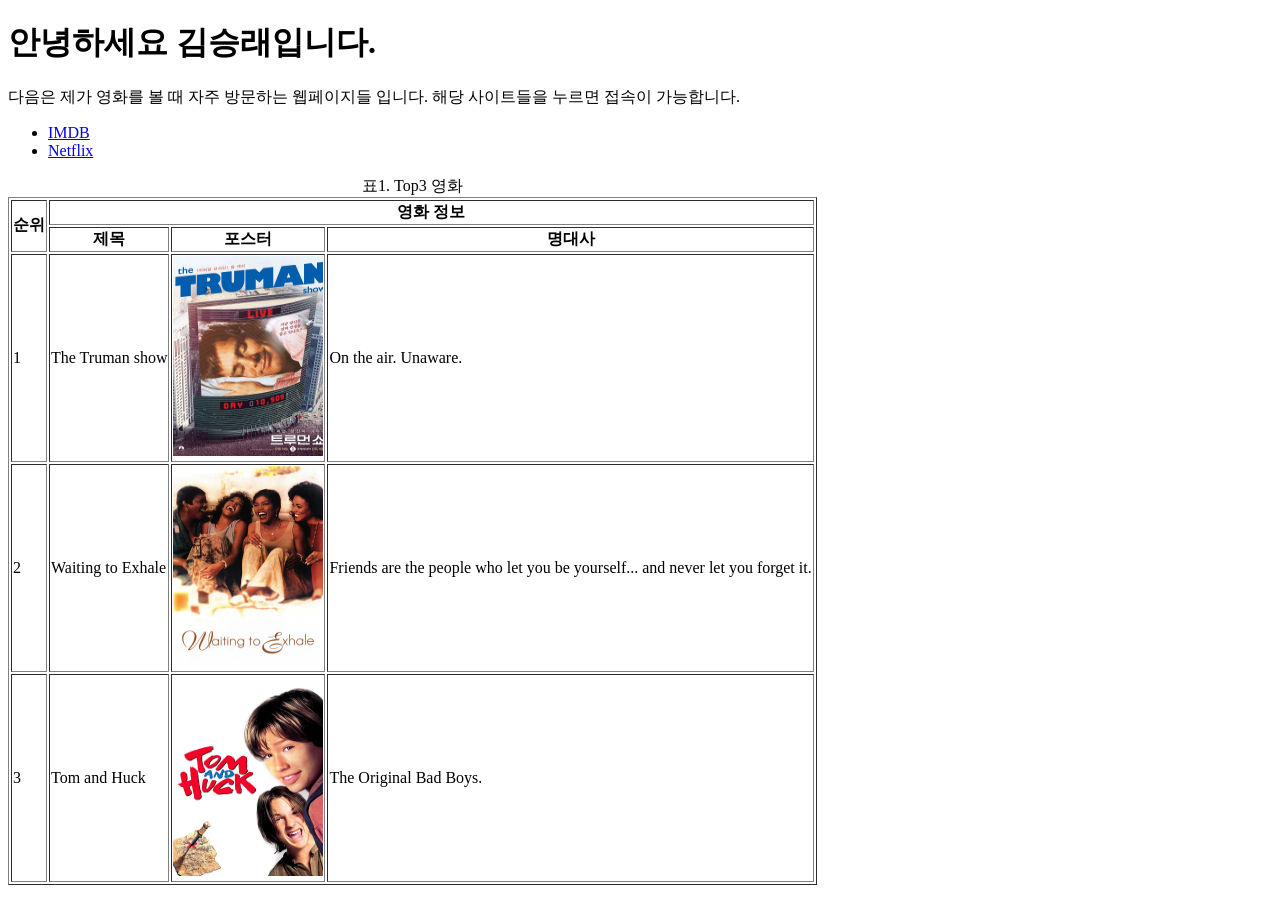
<file: index.html>
<!DOCTYPE html> 

<html>
    <head>
        <meta charset = "utf-8">
        <title>Movies</title>
        
    </head>
    <body>
        <h1>안녕하세요 김승래입니다.</h1>
        <p>다음은 제가 영화를 볼 때 자주 방문하는 웹페이지들 입니다. 
            해당 사이트들을 누르면 접속이 가능합니다.</p>
        <ul>
            <li><a href = "http://www.IMDB.com">IMDB</a></li>
            <li><a href = "http://www.Netflix.com">Netflix</a></li>
        </ul>
        <table border = "1">
            <caption>표1. Top3 영화</caption>
            <thead>
                <tr>
                    <th rowspan = "2">순위</th>
                    <th colspan = "3">영화 정보</th>
                </tr>
                <tr>
                    <th>제목</th>
                    <th>포스터</th>
                    <th>명대사</th>
                </tr>
            </thead>
            <tbody>
                <tr>
                    <td>1</td>
                    <td>The Truman show</td>
                    <td width = "150" height = "200"><img src = "trumanshow.webp"
                        width = "150" height = "200"
                        alt = "Movie1"></td>
                    <td>On the air. Unaware.</td>
                </tr>
                <tr>
                    <td>2</td>
                    <td>Waiting to Exhale</td>
                    <td width = "150" height = "200"><img src = "waitingtoexhale.webp"
                        width = "150" height = "200"
                        alt = "Movie2"></td>
                    <td>Friends are the people who let you be yourself... and never let you forget it.</td>
                </tr>
                <tr>
                    <td>3</td>
                    <td>Tom and Huck</td>
                    <td width = "150" height = "200"><img src = "tomandhuck.webp"
                        width = "150" height = "200"
                        alt = "Movie3"></td>
                    <td>The Original Bad Boys.</td>
                </tr>
            </tbody>
        </table>
    </body>
</html>
</file>
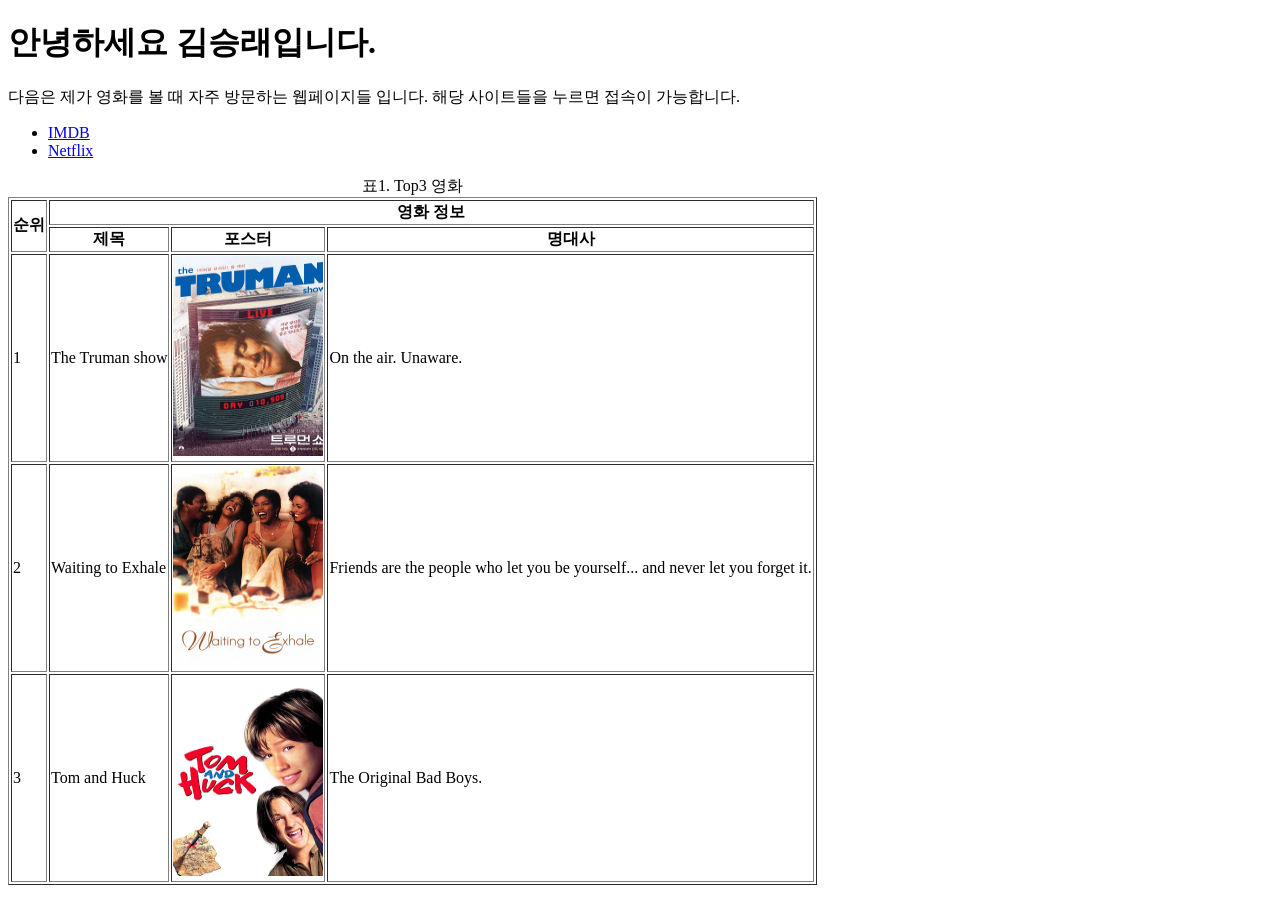
<file: LAB1/index.html>
<!DOCTYPE html> 

<html>
    <head>
        <meta charset = "utf-8">
        <title>Movies</title>
        
    </head>
    <body>
        <h1>안녕하세요 김승래입니다.</h1>
        <p>다음은 제가 영화를 볼 때 자주 방문하는 웹페이지들 입니다. 
            해당 사이트들을 누르면 접속이 가능합니다.</p>
        <ul>
            <li><a href = "http://www.IMDB.com">IMDB</a></li>
            <li><a href = "http://www.Netflix.com">Netflix</a></li>
        </ul>
        <table border = "1">
            <caption>표1. Top3 영화</caption>
            <thead>
                <tr>
                    <th rowspan = "2">순위</th>
                    <th colspan = "3">영화 정보</th>
                </tr>
                <tr>
                    <th>제목</th>
                    <th>포스터</th>
                    <th>명대사</th>
                </tr>
            </thead>
            <tbody>
                <tr>
                    <td>1</td>
                    <td>The Truman show</td>
                    <td width = "150" height = "200"><img src = "trumanshow.webp"
                        width = "150" height = "200"
                        alt = "Movie1"></td>
                    <td>On the air. Unaware.</td>
                </tr>
                <tr>
                    <td>2</td>
                    <td>Waiting to Exhale</td>
                    <td width = "150" height = "200"><img src = "waitingtoexhale.webp"
                        width = "150" height = "200"
                        alt = "Movie2"></td>
                    <td>Friends are the people who let you be yourself... and never let you forget it.</td>
                </tr>
                <tr>
                    <td>3</td>
                    <td>Tom and Huck</td>
                    <td width = "150" height = "200"><img src = "tomandhuck.webp"
                        width = "150" height = "200"
                        alt = "Movie3"></td>
                    <td>The Original Bad Boys.</td>
                </tr>
            </tbody>
        </table>
    </body>
</html>
</file>
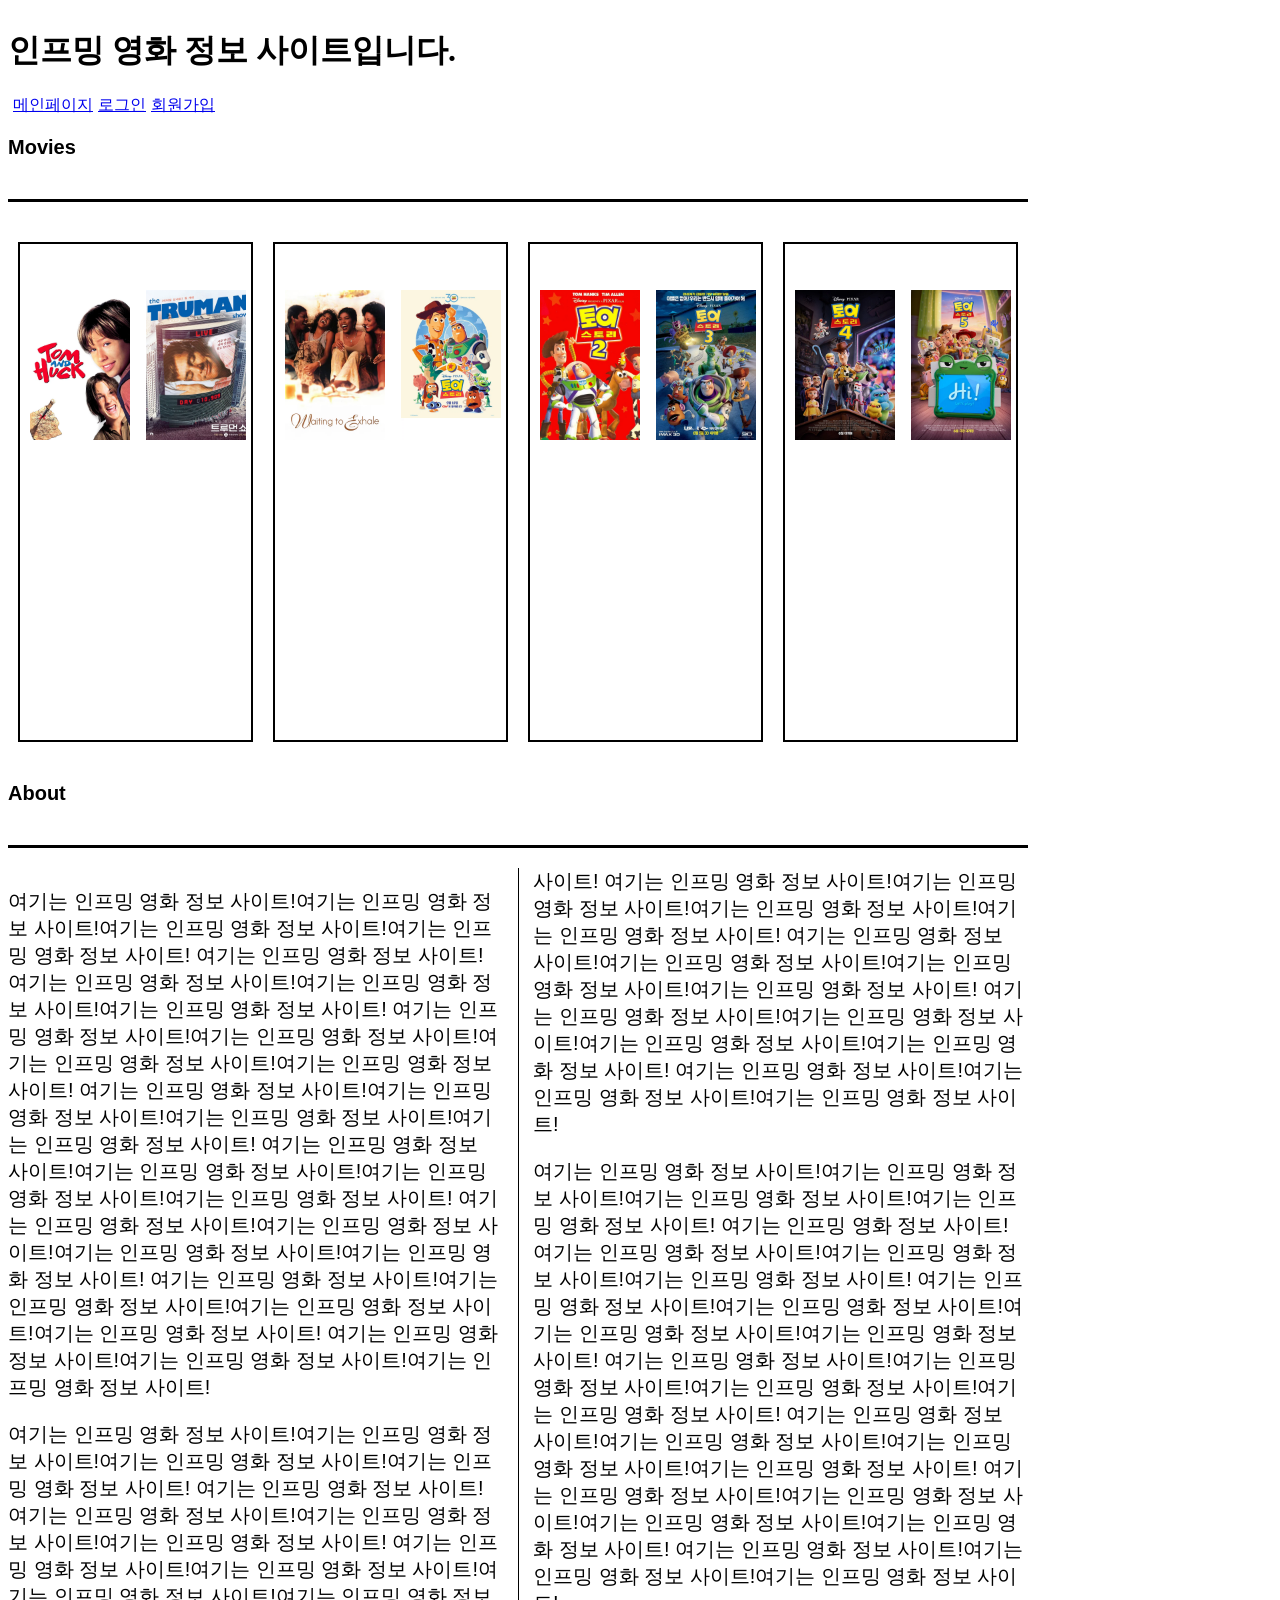
<file: LAB3/index.html>
<!DOCTYPE html>
<html>

<head>
    <meta charset="utf-8">
    <meta name="viewport" content="width=device-width, initial-scale=1.0">
    <title>Lab 3</title>
    <link rel="stylesheet" type="text/css" href="main.css">
</head>

<body>
    <div class="container">
        <h1 class="moving-header">인프밍 영화 정보 사이트입니다.</h1>
        <nav class="navigation">
            <nav class="nav-item"><a href="index.html">메인페이지</a></nav>
            <nav class="nav-item"><a href="login.html">로그인</a></nav>
            <nav class="nav-item"><a href="signup.html">회원가입</a></nav>
        </nav>
        <div class="main">
            <p><b>Movies</b></p>
            <hr />
            <div class="movie-align">
                <section class="movies">
                    <div>
                        <div class="extension">
                            <img src="tomandhuck.webp" alt="Movie1">
                            <p class="image-overlay">Tom and Huck</p>
                        </div>
                        <div class="extension">
                            <img src="trumanshow.webp" alt="Movie2">
                            <p class="image-overlay">Truman show</p>
                        </div>
                    </div>
                </section>
                <section class="movies">
                    <div>
                        <div class="extension">
                            <img src="waitingtoexhale.webp" alt="Movie3">
                            <p class="image-overlay">Waiting to Exhale</p>
                        </div>
                        <div class="extension">
                            <img src="toystory1.webp" alt="Movie4">
                            <p class="image-overlay">Toy story</p>
                        </div>
                    </div>
                </section>
                <section class="movies">
                    <div>
                        <div class="extension">
                            <img src="toystory2.webp" alt="Movie5">
                            <p class="image-overlay">Toy story 2</p>
                        </div>
                        <div class="extension">
                            <img src="toystory3.webp" alt="Movie6">
                            <p class="image-overlay">Toy story 3</p>
                        </div>
                    </div>
                </section>
                
                <section class="movies">
                    <div>
                        <div class="extension">
                            <img src="toystory4.webp" alt="Movie7">
                            <p class="image-overlay">Toy story 4</p>
                        </div>
                        <div class="extension">
                            <img src="toystory5.webp" alt="Movie8">
                            <p class="image-overlay">Toy story 5</p>
                        </div>
                    </div>
            </div>
            </section>
            <p><b>About</b></p>
            <hr>
            <div class="about">
                <p>여기는 인프밍 영화 정보 사이트!여기는 인프밍 영화 정보 사이트!여기는 인프밍 영화 정보 사이트!여기는 인프밍 영화 정보 사이트!
                    여기는 인프밍 영화 정보 사이트!여기는 인프밍 영화 정보 사이트!여기는 인프밍 영화 정보 사이트!여기는 인프밍 영화 정보 사이트!
                    여기는 인프밍 영화 정보 사이트!여기는 인프밍 영화 정보 사이트!여기는 인프밍 영화 정보 사이트!여기는 인프밍 영화 정보 사이트!
                    여기는 인프밍 영화 정보 사이트!여기는 인프밍 영화 정보 사이트!여기는 인프밍 영화 정보 사이트!여기는 인프밍 영화 정보 사이트!
                    여기는 인프밍 영화 정보 사이트!여기는 인프밍 영화 정보 사이트!여기는 인프밍 영화 정보 사이트!여기는 인프밍 영화 정보 사이트!
                    여기는 인프밍 영화 정보 사이트!여기는 인프밍 영화 정보 사이트!여기는 인프밍 영화 정보 사이트!여기는 인프밍 영화 정보 사이트!
                    여기는 인프밍 영화 정보 사이트!여기는 인프밍 영화 정보 사이트!여기는 인프밍 영화 정보 사이트!여기는 인프밍 영화 정보 사이트!
                    여기는 인프밍 영화 정보 사이트!여기는 인프밍 영화 정보 사이트!여기는 인프밍 영화 정보 사이트!
                </p>
                <p>
                    여기는 인프밍 영화 정보 사이트!여기는 인프밍 영화 정보 사이트!여기는 인프밍 영화 정보 사이트!여기는 인프밍 영화 정보 사이트!
                    여기는 인프밍 영화 정보 사이트!여기는 인프밍 영화 정보 사이트!여기는 인프밍 영화 정보 사이트!여기는 인프밍 영화 정보 사이트!
                    여기는 인프밍 영화 정보 사이트!여기는 인프밍 영화 정보 사이트!여기는 인프밍 영화 정보 사이트!여기는 인프밍 영화 정보 사이트!
                    여기는 인프밍 영화 정보 사이트!여기는 인프밍 영화 정보 사이트!여기는 인프밍 영화 정보 사이트!여기는 인프밍 영화 정보 사이트!
                    여기는 인프밍 영화 정보 사이트!여기는 인프밍 영화 정보 사이트!여기는 인프밍 영화 정보 사이트!여기는 인프밍 영화 정보 사이트!
                    여기는 인프밍 영화 정보 사이트!여기는 인프밍 영화 정보 사이트!여기는 인프밍 영화 정보 사이트!여기는 인프밍 영화 정보 사이트!
                    여기는 인프밍 영화 정보 사이트!여기는 인프밍 영화 정보 사이트!여기는 인프밍 영화 정보 사이트!
                </p>
                <p>
                    여기는 인프밍 영화 정보 사이트!여기는 인프밍 영화 정보 사이트!여기는 인프밍 영화 정보 사이트!여기는 인프밍 영화 정보 사이트!
                    여기는 인프밍 영화 정보 사이트!여기는 인프밍 영화 정보 사이트!여기는 인프밍 영화 정보 사이트!여기는 인프밍 영화 정보 사이트!
                    여기는 인프밍 영화 정보 사이트!여기는 인프밍 영화 정보 사이트!여기는 인프밍 영화 정보 사이트!여기는 인프밍 영화 정보 사이트!
                    여기는 인프밍 영화 정보 사이트!여기는 인프밍 영화 정보 사이트!여기는 인프밍 영화 정보 사이트!여기는 인프밍 영화 정보 사이트!
                    여기는 인프밍 영화 정보 사이트!여기는 인프밍 영화 정보 사이트!여기는 인프밍 영화 정보 사이트!여기는 인프밍 영화 정보 사이트!
                    여기는 인프밍 영화 정보 사이트!여기는 인프밍 영화 정보 사이트!여기는 인프밍 영화 정보 사이트!여기는 인프밍 영화 정보 사이트!
                    여기는 인프밍 영화 정보 사이트!여기는 인프밍 영화 정보 사이트!여기는 인프밍 영화 정보 사이트!
                </p>
            </div>
        </div>

    </div>
</body>

</html>
</file>
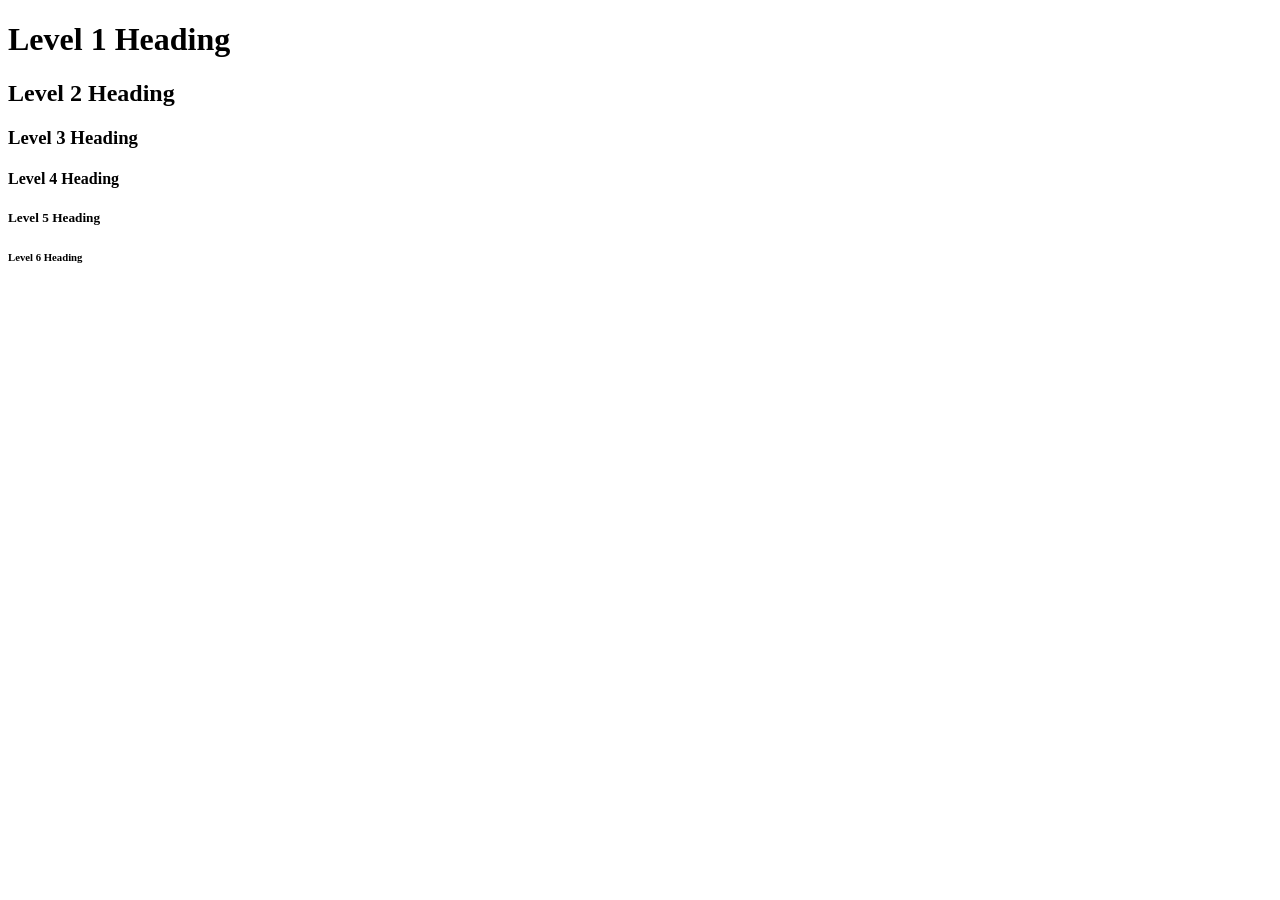
<file: heading.html>
<!-- html 선언부 -->
<!-- <>는 angle brackets -->
<!-- =로 속성 추가 -->
<!DOCTYPE html>  
<!-- 최상위 elements-->
<html>
    <!-- head element(출력 안 됨)-->
    <head>
        <meta charset = "utf-8">
        <!-- title element는 head의 child element-->
        <title>Headings</title>
    </head>
    <!-- body element(실제로 출력됨)-->
    <body>
        <!-- h1 ~ h6는 제목을 나타내는 heading element-->
        <h1>Level 1 Heading</h1>
        <h2>Level 2 Heading</h2>
        <h3>Level 3 Heading</h3>
        <h4>Level 4 Heading</h4>
        <h5>Level 5 Heading</h5>
        <h6>Level 6 Heading</h6>
    </body>

</html>
</file>
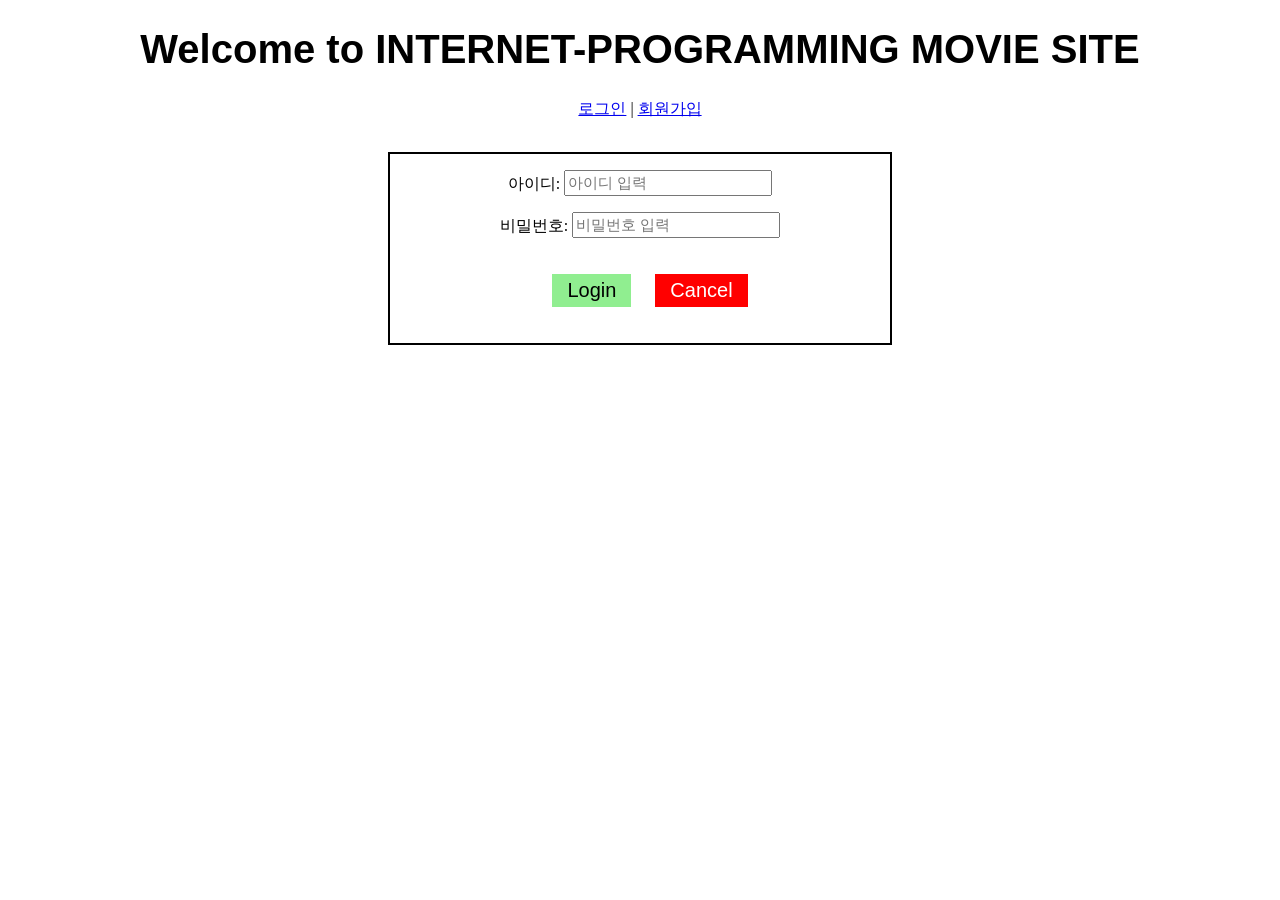
<file: login.html>
<!DOCTYPE html>

<html>
    <head>
        <meta charset = "utf-8">
        <title>Login</title>
        <link rel = "stylesheet" type = "text/css" href = "main.css">
    <body>
        <h1>Welcome to INTERNET-PROGRAMMING MOVIE SITE</h1>
        <p>
            <a href = "login.html">로그인</a>&nbsp;|&nbsp;<a href = "signup.html">회원가입</a>
        </p>
        <div>
            <form method = "GET" autocomplete = "on" action = "https://www.example.com">
                <p>
                    <label>아이디:</label>
                    <input class = "input-box" type  = "text" name = "id" placeholder = "아이디 입력" required>
                </p>
                <p>
                    <label>비밀번호:</label> 
                    <input class = "input-box" type  = "password" name = "password" placeholder = "비밀번호 입력" required>
                </p>
                <p>
                    <input class = "signup" type = "submit" value = "Login">
                    <input class = "cancel" type = "reset" value = "Cancel">
                </p>
            </form>
        </div>
    </body>

</html>
</file>
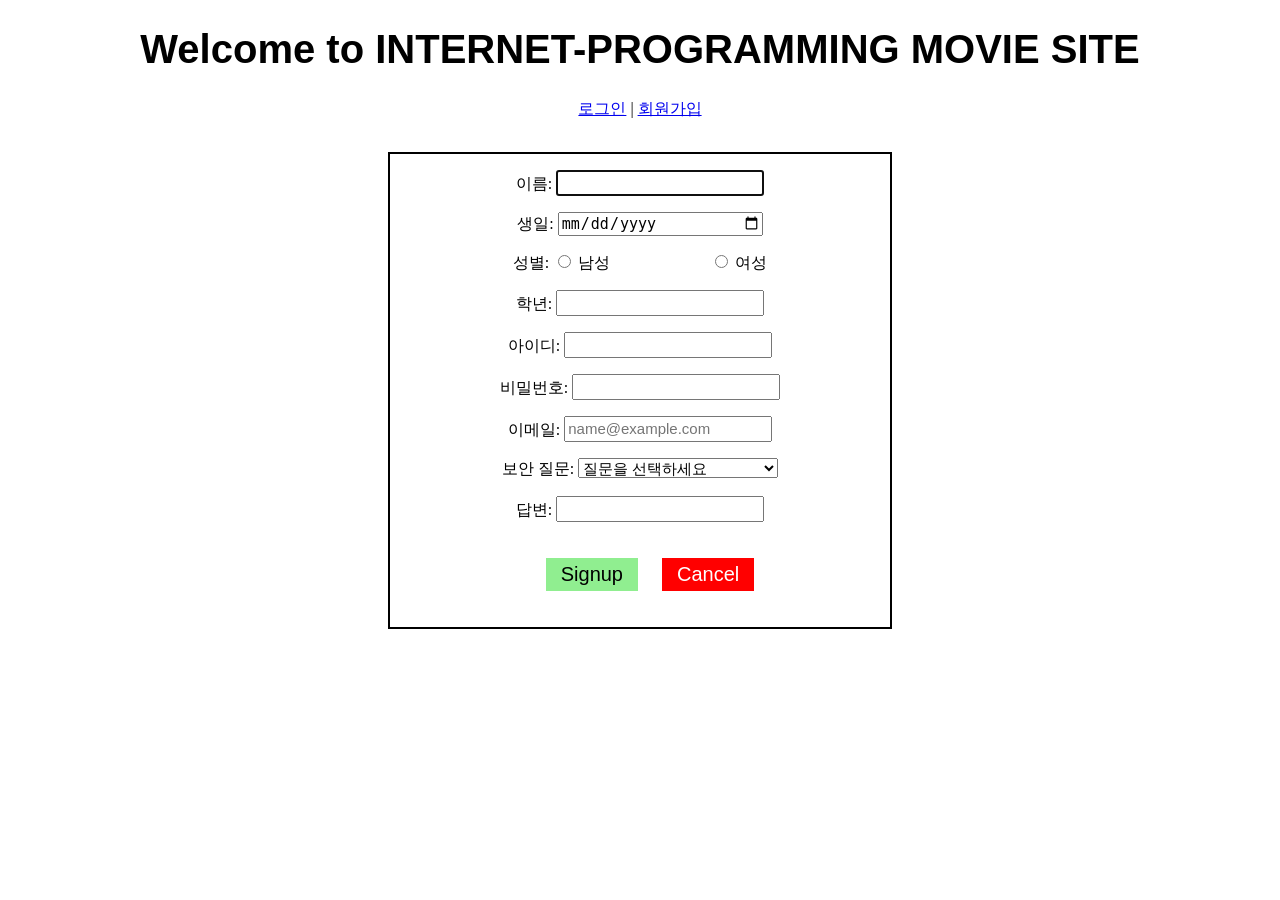
<file: signup.html>
<!DOCTYPE html>

<html>
    <head>
        <meta charset = "utf-8">
        <title>Lab 2</title>
        <link rel = "stylesheet" type = "text/css" href = "main.css">
    </head>

    <body>
        <h1>Welcome to INTERNET-PROGRAMMING MOVIE SITE</h1>
        <p>
            <a href = "login.html">로그인</a>&nbsp;|&nbsp;<a href = "signup.html">회원가입</a>
        </p>
        <div>
            <form method = "GET" action = "https://www.example.com">
                <p>
                    <label>이름:</label> 
                    <input class = "input-box" type  = "text" name = "name" autofocus>
                </p>
                <p>
                    <label>생일:</label>
                        <input class = "input-box" type = "date" name = "date">
                </p>
                <p>
                    <label>성별:</label>
                    
                        <input type="radio" name="gender" value="male">
                        <label class = "gap">남성</label>
                            
                        <input type="radio" name="gender" value="female">
                        <label>여성</label>
                   
                </p>
                <p>
                    <label>학년:</label>
                        <input class = "input-box" name = "grade" type = "number" min = "1" max = "4" step = "1">
                </p>
                <p>
                    <label>아이디:</label> 
                    <input class = "input-box" type  = "text" name = "id" required>
                </p>
                <p>
                    <label>비밀번호:</label> 
                    <input class = "input-box" type  = "password" name = "password" required>
                </p>
                <p>
                    <label>이메일:</label> 
                    <input class = "input-box" type  = "email" name = "email" placeholder = "name@example.com">
                </p>
                <p>
                    <label>보안 질문:</label>
                        <select class = "input-box" name = "security">
                            <option selected>질문을 선택하세요</option>
                            <option>1</option>
                            <option>2</option>
                            <option>3</option>
                            <option>4</option>
                        </select>
                    
                </p>
                <p>
                    <label>답변:</label> 
                    <input class = "input-box" type  = "text" name = "answer" autocomplete = "on">
                </p>
                
                <p>
                    <input class = "signup" type = "submit" value = "Signup">
                    <input class = "cancel" type = "reset" value = "Cancel">
                </p>
            </form>
        </div>
    </body>
</html>
</file>
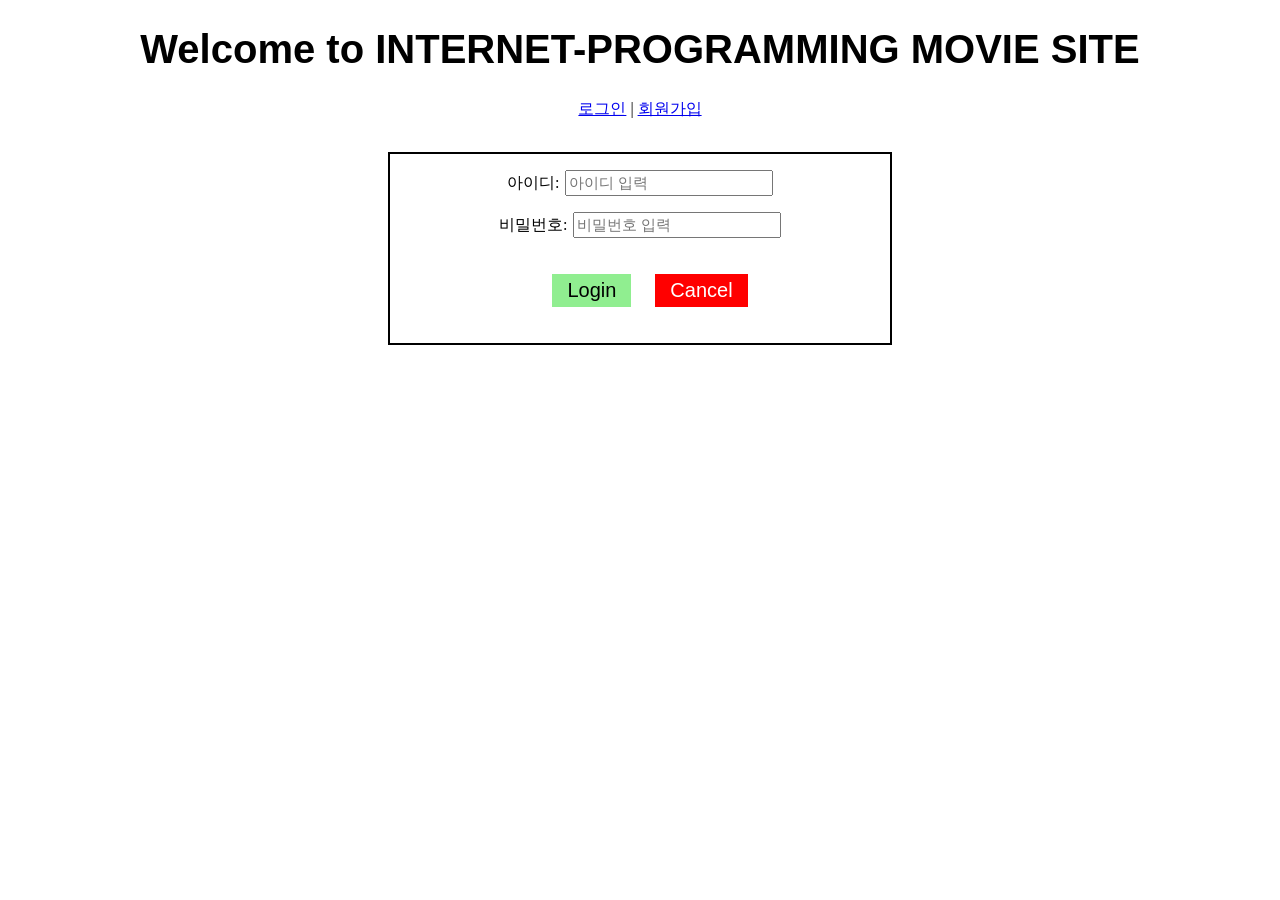
<file: LAB2/login.html>
<!DOCTYPE html>

<html>
    <head>
        <meta charset = "utf-8">
        <title>Login</title>
        <link rel = "stylesheet" type = "text/css" href = "main.css">
    <body>
        <h1>Welcome to INTERNET-PROGRAMMING MOVIE SITE</h1>
        <p>
            <a href = "login.html">로그인</a>&nbsp;|&nbsp;<a href = "signup.html">회원가입</a>
        </p>
        <div>
            <form method = "GET" autocomplete = "on" action = "https://www.example.com">
                <p>
                    <label class = "smallgap">아이디:</label>
                    <input class = "input-box" type  = "text" name = "id" placeholder = "아이디 입력" required>
                </p>
                <p>
                    <label class = "smallgap">비밀번호:</label> 
                    <input class = "input-box" type  = "password" name = "password" placeholder = "비밀번호 입력" required>
                </p>
                <p>
                    <input class = "signup" type = "submit" value = "Login">
                    <input class = "cancel" type = "reset" value = "Cancel">
                </p>
            </form>
        </div>
    </body>

</html>
</file>
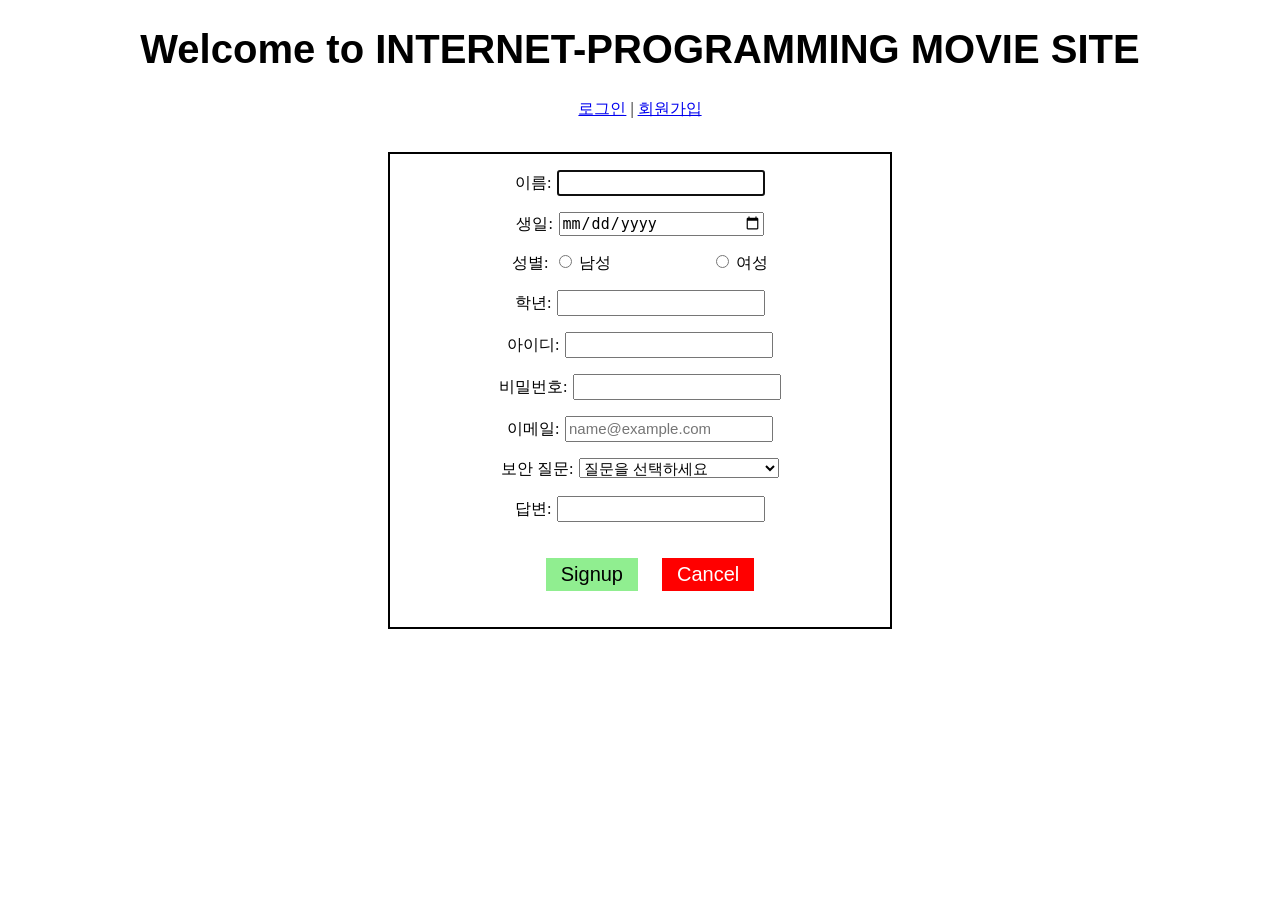
<file: LAB2/signup.html>
<!DOCTYPE html>

<html>
    <head>
        <meta charset = "utf-8">
        <title>Lab 2</title>
        <link rel = "stylesheet" type = "text/css" href = "main.css">
    </head>

    <body>
        <h1>Welcome to INTERNET-PROGRAMMING MOVIE SITE</h1>
        <p>
            <a href = "login.html">로그인</a>&nbsp;|&nbsp;<a href = "signup.html">회원가입</a>
        </p>
        <div>
            <form method = "GET" action = "https://www.example.com">
                <p>
                    <label class = "smallgap">이름:</label> 
                    <input class = "input-box" type  = "text" name = "name" autofocus>
                </p>
                <p>
                    <label class = "smallgap">생일:</label>
                        <input class = "input-box" type = "date" name = "date">
                </p>
                <p>
                    <label class = "smallgap">성별:</label>
                    
                        <input type="radio" name="gender" value="male">
                        <label class = "gap">남성</label>
                            
                        <input type="radio" name="gender" value="female">
                        <label>여성</label>
                   
                </p>
                <p>
                    <label class = "smallgap">학년:</label>
                        <input class = "input-box" name = "grade" type = "number" min = "1" max = "4" step = "1">
                </p>
                <p>
                    <label class = "smallgap">아이디:</label> 
                    <input class = "input-box" type  = "text" name = "id" required>
                </p>
                <p>
                    <label class = "smallgap">비밀번호:</label> 
                    <input class = "input-box" type  = "password" name = "password" required>
                </p>
                <p>
                    <label class = "smallgap">이메일:</label> 
                    <input class = "input-box" type  = "email" name = "email" placeholder = "name@example.com">
                </p>
                <p>
                    <label class = "smallgap">보안 질문:</label>
                        <select class = "input-box" name = "security">
                            <option selected>질문을 선택하세요</option>
                            <option>1</option>
                            <option>2</option>
                            <option>3</option>
                            <option>4</option>
                        </select>
                    
                </p>
                <p>
                    <label class = "smallgap">답변:</label> 
                    <input class = "input-box" type  = "text" name = "answer" autocomplete = "on">
                </p>
                
                <p>
                    <input class = "signup" type = "submit" value = "Signup">
                    <input class = "cancel" type = "reset" value = "Cancel">
                </p>
            </form>
        </div>
    </body>
</html>
</file>
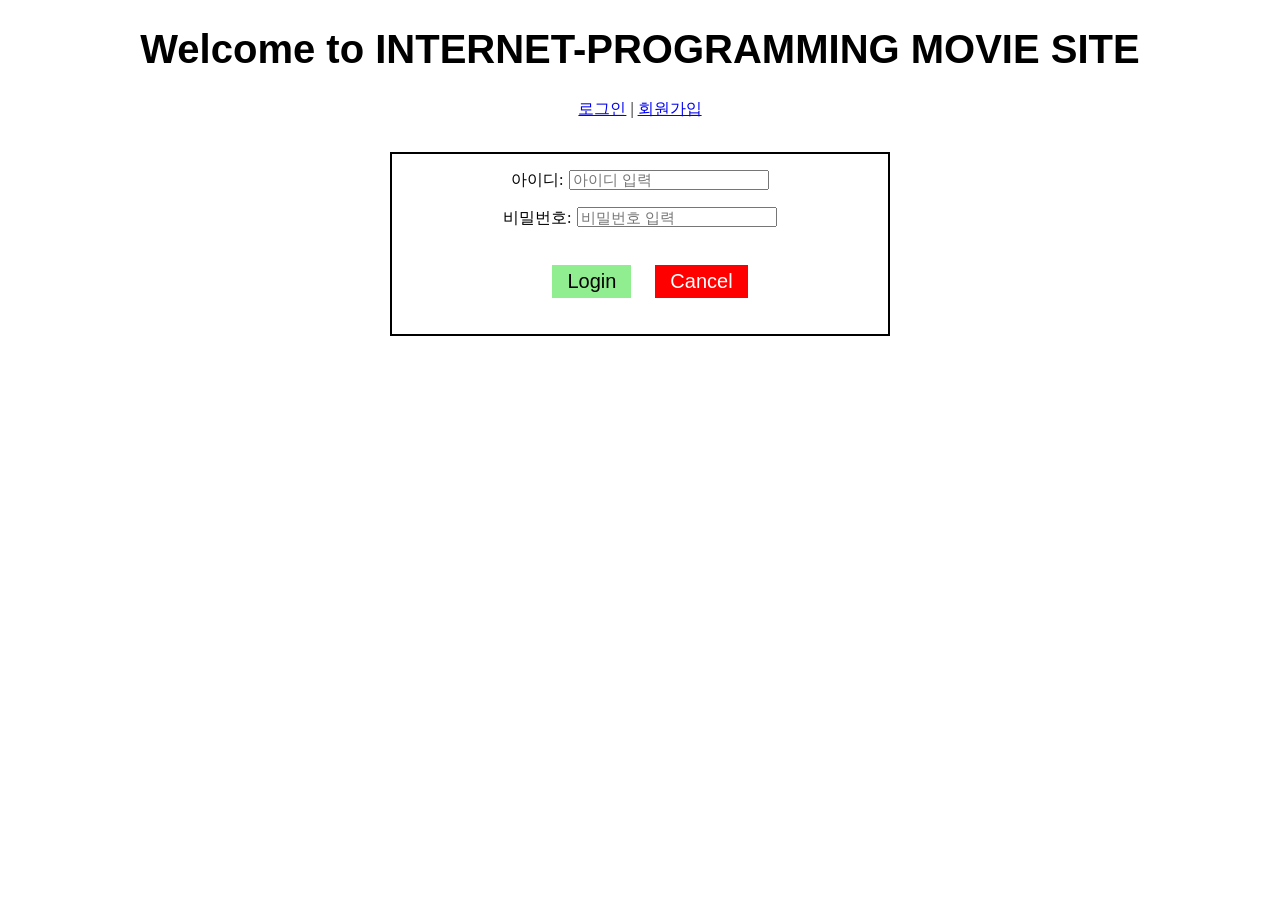
<file: LAB3/login.html>
<!DOCTYPE html>

<html>
    <head>
        <meta charset = "utf-8">
        <title>Login</title>
        <link rel = "stylesheet" type = "text/css" href = "main.css">
    <body>
        <div class = "signup-form">
            <h1>Welcome to INTERNET-PROGRAMMING MOVIE SITE</h1>
            <p>
                <a href = "login.html">로그인</a>&nbsp;|&nbsp;<a href = "signup.html">회원가입</a>
            </p>
            <div>
                <form method = "GET" autocomplete = "on" action = "https://www.example.com">
                    <p>
                        <label class = "smallgap">아이디:</label>
                        <input class = "input-box" type  = "text" name = "id" placeholder = "아이디 입력" required>
                    </p>
                    <p>
                        <label class = "smallgap">비밀번호:</label> 
                        <input class = "input-box" type  = "password" name = "password" placeholder = "비밀번호 입력" required>
                    </p>
                    <p>
                        <input class = "signup" type = "submit" value = "Login">
                        <input class = "cancel" type = "reset" value = "Cancel">
                    </p>
                </form>
            </div>
        </div>
    </body>

</html>
</file>
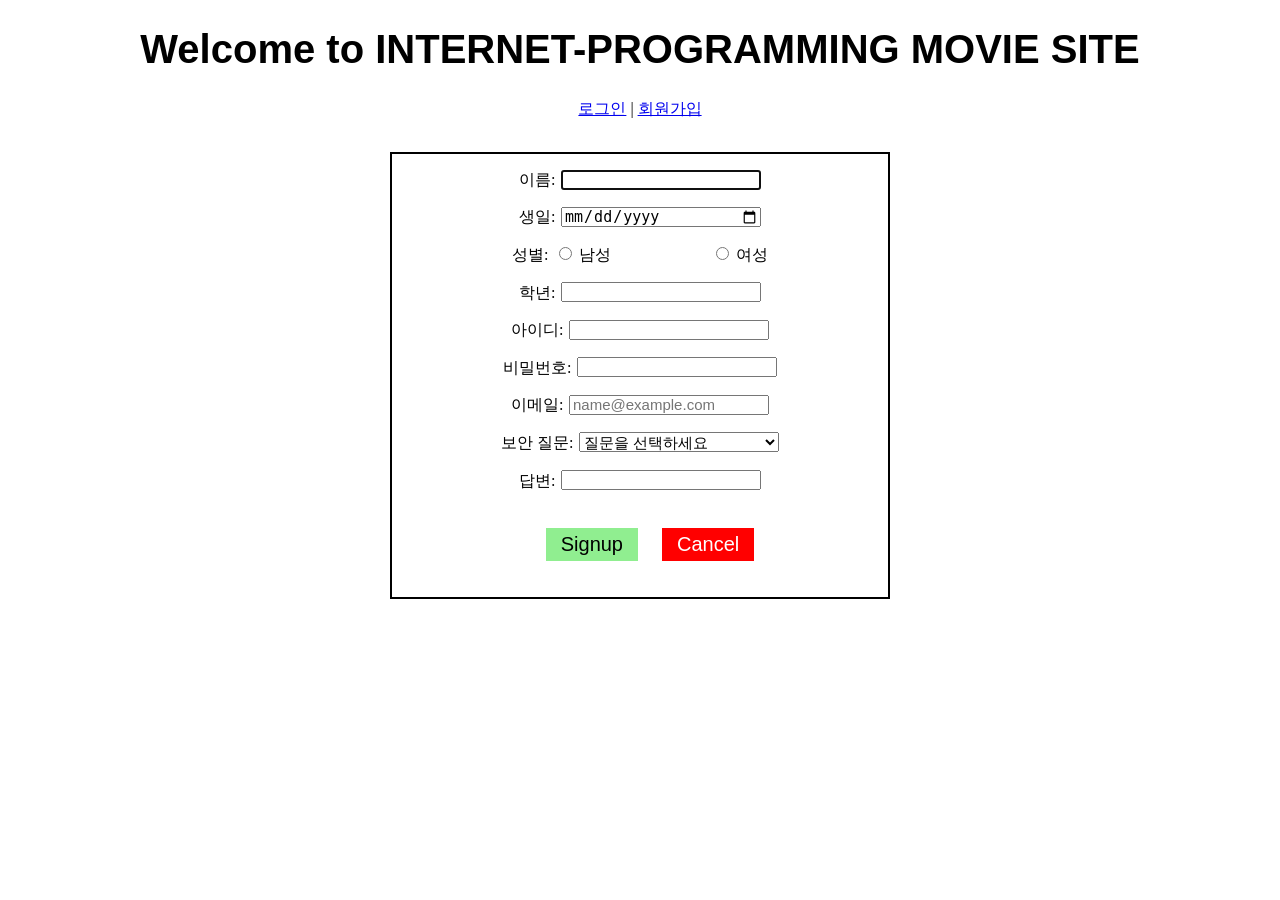
<file: LAB3/signup.html>
<!DOCTYPE html>

<html>
    <head>
        <meta charset = "utf-8">
        <title>Lab 2</title>
        <link rel = "stylesheet" type = "text/css" href = "main.css">
    </head>

    <body>
        <div class = "signup-form">
            <h1>Welcome to INTERNET-PROGRAMMING MOVIE SITE</h1>
            <p>
                <a href = "login.html">로그인</a>&nbsp;|&nbsp;<a href = "signup.html">회원가입</a>
            </p>
            <div>
                <form method = "GET" action = "https://www.example.com">
                    <p>
                        <label class = "smallgap">이름:</label> 
                        <input class = "input-box" type  = "text" name = "name" autofocus>
                    </p>
                    <p>
                        <label class = "smallgap">생일:</label>
                            <input class = "input-box" type = "date" name = "date">
                    </p>
                    <p>
                        <label class = "smallgap">성별:</label>
                        
                            <input type="radio" name="gender" value="male">
                            <label class = "gap">남성</label>
                                
                            <input type="radio" name="gender" value="female">
                            <label>여성</label>
                    
                    </p>
                    <p>
                        <label class = "smallgap">학년:</label>
                            <input class = "input-box" name = "grade" type = "number" min = "1" max = "4" step = "1">
                    </p>
                    <p>
                        <label class = "smallgap">아이디:</label> 
                        <input class = "input-box" type  = "text" name = "id" required>
                    </p>
                    <p>
                        <label class = "smallgap">비밀번호:</label> 
                        <input class = "input-box" type  = "password" name = "password" required>
                    </p>
                    <p>
                        <label class = "smallgap">이메일:</label> 
                        <input class = "input-box" type  = "email" name = "email" placeholder = "name@example.com">
                    </p>
                    <p>
                        <label class = "smallgap">보안 질문:</label>
                            <select class = "input-box" name = "security">
                                <option selected>질문을 선택하세요</option>
                                <option>1</option>
                                <option>2</option>
                                <option>3</option>
                                <option>4</option>
                            </select>
                        
                    </p>
                    <p>
                        <label class = "smallgap">답변:</label> 
                        <input class = "input-box" type  = "text" name = "answer" autocomplete = "on">
                    </p>
                    
                    <p>
                        <input class = "signup" type = "submit" value = "Signup">
                        <input class = "cancel" type = "reset" value = "Cancel">
                    </p>
                </form>
            </div>
        </div>
    </body>
</html>
</file>
<file: LAB3/main.css>
* {
    box-sizing: border-box;
    
}

.moving-header {
    display: inline-block;
    animation-name: movingtext;
    animation-duration: 2s;
    animation-timing-function: linear;

}

@keyframes movingtext {
    from {
        transform: translateX(100%);
    }

    to {
        transform: translateX(0%);
    }
}

.container {
    width: 1020px;
   
}

.navigation {
    display: flex;
    flex-direction: row;

}

.nav-item {
    padding-left: 5px;
}

.main {
    display: flex;
    flex-direction: column;
    font-family: Arial, Helvetica, sans-serif;
    font-size: 15pt;
}

.movie-align {
    display: flex;
    flex-wrap: wrap;

    justify-content: space-between;
}

.movies {
    display: flex;
    flex-direction: column;
    border: 2px solid black;
    width: 23%;
    height: 500px;
    margin: 20px auto;
}

.movies div {
    display: flex;
    flex-direction: row;
    
}



.movies div>img {
    position: relative;
    bottom: -2ex;
    margin: auto 10px;
    width: 100px;
    height: 150px;
}

hr {
    border: none;
    border-top: 3px solid black;
    margin: 20px 0;
}

.about {
    column-count: 2;
    column-gap: 30px;
    column-rule: 1px outset black;
}
.extension {
    width: 300px;
    height: 200px;
    overflow: hidden;
    position: relative;
}

.extension img {
    width: 100%;
    height: 100%;
    transition: transform 2s ease;
}

.extension:hover img {
    transform: scale(1.2);
}

.image-overlay {
    position: absolute;
    top: 0;        
    left: 0;
    width: 100%;
    opacity: 0;
    transition: opacity 0.3s ease;
    color: black;
    font-size: 20px;
    margin: 0;
    text-align: center;
}

.extension:hover .image-overlay {
    opacity: 1;
}

@media screen and (max-width: 800px) {
    .navigation {
        flex-direction: column;
        align-items: center;
    }

    .movies {
        width: 48%;
    }
    p {
        text-align: center;
    }
    .moving-header {
        display: block;
        text-align: center;
    }
    .about {
        column-count: 1;
    }
}

@media screen and (max-width: 480px) {
    .navigation {
        flex-direction: column;
        align-items: center;
    }

    .movies {
        width: 100%;
    }
    p {
        text-align: center;
    }
    .moving-header {
        display: block;
        text-align: center;
    }
    .about {
        column-count: 1;
    }
}

.signup-form h1 {font-family: tahoma, helvetica, sans-serif;
    font-size: 30pt;
    text-align: center;}

.signup-form p {
    text-align: center;
}

.signup-form div {
    margin: 2em auto;
    border: 2px solid black;
    width: 500px;
    height: auto;
}
.smallgap {
    margin-right: .1em;
}
.gap {
    margin-right: 6em;
}
.input-box {
    width: 200px;
    height: 20px;
    font-size: 15px;
    
}
.signup {
    border: none;
    background-color: lightgreen;
    padding: 5px 15px;
    font-size: 20px;
    margin: 1em;
 
}

.cancel {
    border: none;
    background-color: red;
    color: white;
    padding: 5px 15px;
    font-size: 20px;
}
</file>
<file: main.css>
h1 {font-family: tahoma, helvetica, sans-serif;
    font-size: 30pt;
    text-align: center;}

p {
    text-align: center;
}

div {
    margin: 2em auto;
    border: 2px solid black;
    width: 500px;
    height: auto;
}

.gap {
    margin-right: 6em;
}
.input-box {
    width: 200px;
    height: 20px;
    font-size: 15px;
    
}
.signup {
    border: none;
    background-color: lightgreen;
    padding: 5px 15px;
    font-size: 20px;
    margin: 1em;
 
}

.cancel {
    border: none;
    background-color: red;
    color: white;
    padding: 5px 15px;
    font-size: 20px;
}
</file>
<file: LAB2/main.css>
h1 {font-family: tahoma, helvetica, sans-serif;
    font-size: 30pt;
    text-align: center;}

p {
    text-align: center;
}

div {
    margin: 2em auto;
    border: 2px solid black;
    width: 500px;
    height: auto;
}
.smallgap {
    margin-right: .1em;
}
.gap {
    margin-right: 6em;
}
.input-box {
    width: 200px;
    height: 20px;
    font-size: 15px;
    
}
.signup {
    border: none;
    background-color: lightgreen;
    padding: 5px 15px;
    font-size: 20px;
    margin: 1em;
 
}

.cancel {
    border: none;
    background-color: red;
    color: white;
    padding: 5px 15px;
    font-size: 20px;
}
</file>
